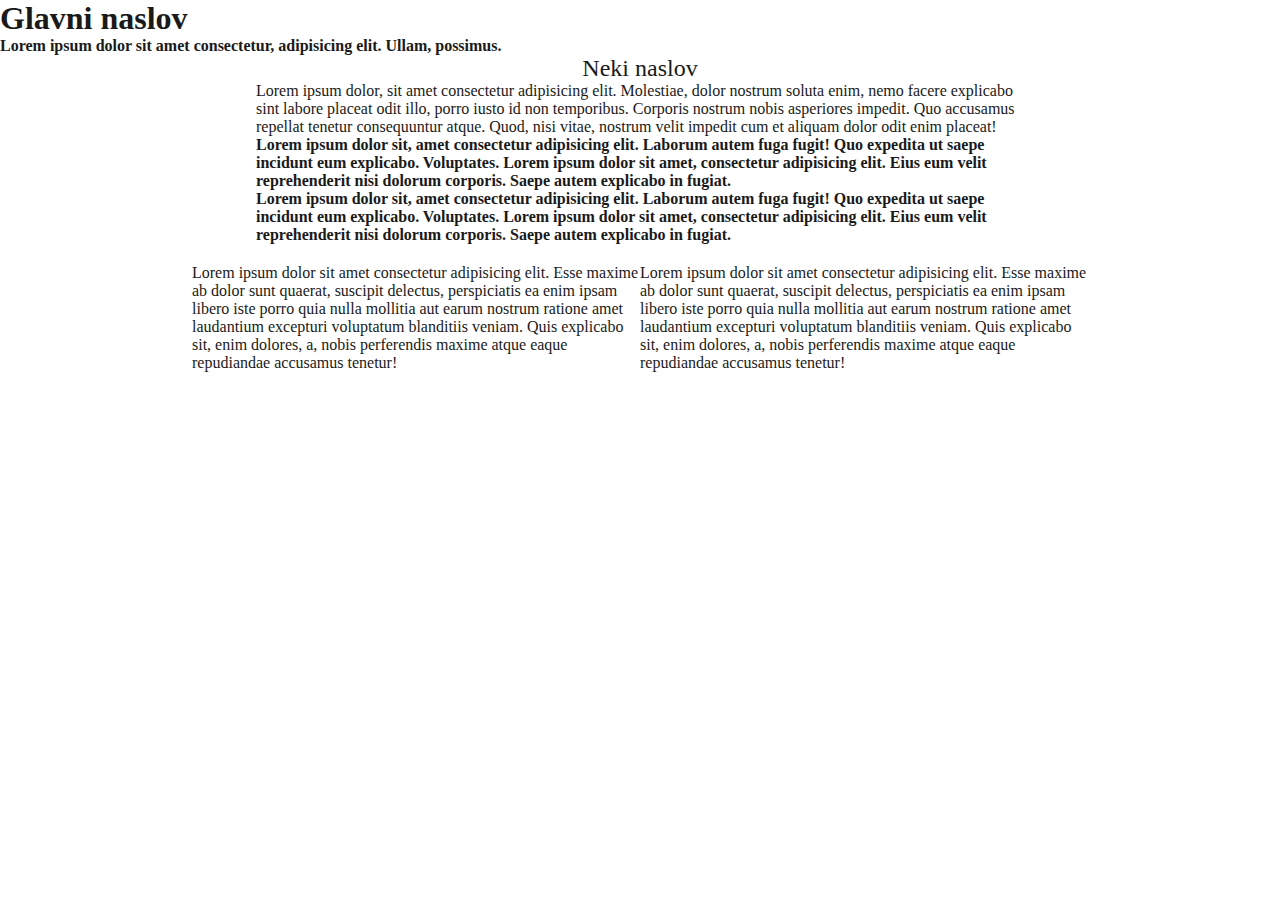
<file: intro/index.html>
<!DOCTYPE html>
<html lang="en">
<head>
    <meta charset="UTF-8">
    <meta http-equiv="X-UA-Compatible" content="IE=edge">
    <meta name="viewport" content="width=device-width, initial-scale=1.0">
    <link rel="stylesheet" href="./css/main.css"> <!-- css/main.css -->
    <title>Sass Tutorial</title>
</head>
<body class="light">
    <h1>Glavni naslov</h1>
    <p>Lorem ipsum dolor sit amet consectetur, adipisicing elit. Ullam, possimus.</p>
    <div class="main">
        <h2>Neki naslov</h2>
        <p>Lorem ipsum dolor, sit amet consectetur adipisicing elit. Molestiae, dolor nostrum soluta enim, nemo facere explicabo sint labore placeat odit illo, porro iusto id non temporibus. Corporis nostrum nobis asperiores impedit. Quo accusamus repellat tenetur consequuntur atque. Quod, nisi vitae, nostrum velit impedit cum et aliquam dolor odit enim placeat!</p>
        <p class="main-paragraph1">Lorem ipsum dolor sit, amet consectetur adipisicing elit. Laborum autem fuga fugit! Quo expedita ut saepe incidunt eum explicabo. Voluptates. Lorem ipsum dolor sit amet, consectetur adipisicing elit. Eius eum velit reprehenderit nisi dolorum corporis. Saepe autem explicabo in fugiat.</p>
        <p class="main-paragraph2">Lorem ipsum dolor sit, amet consectetur adipisicing elit. Laborum autem fuga fugit! Quo expedita ut saepe incidunt eum explicabo. Voluptates. Lorem ipsum dolor sit amet, consectetur adipisicing elit. Eius eum velit reprehenderit nisi dolorum corporis. Saepe autem explicabo in fugiat.</p>
    </div> 
    <div class="other">
        <p class="other-paragraph">Lorem ipsum dolor sit amet consectetur adipisicing elit. Esse maxime ab dolor sunt quaerat, suscipit delectus, perspiciatis ea enim ipsam libero iste porro quia nulla mollitia aut earum nostrum ratione amet laudantium excepturi voluptatum blanditiis veniam. Quis explicabo sit, enim dolores, a, nobis perferendis maxime atque eaque repudiandae accusamus tenetur!</p>
        <p class="other-paragraph">Lorem ipsum dolor sit amet consectetur adipisicing elit. Esse maxime ab dolor sunt quaerat, suscipit delectus, perspiciatis ea enim ipsam libero iste porro quia nulla mollitia aut earum nostrum ratione amet laudantium excepturi voluptatum blanditiis veniam. Quis explicabo sit, enim dolores, a, nobis perferendis maxime atque eaque repudiandae accusamus tenetur!</p>
    </div>
</body>
</html>
</file>
<file: intro/css/main.css>
* {
  -webkit-box-sizing: border-box;
          box-sizing: border-box;
  margin: 0;
  padding: 0;
}

/* 'resets'; */
body {
  background-color: #272727;
  color: #fff;
  font-weight: 700;
}

h2 {
  font-weight: 400;
}

.main {
  display: -webkit-box;
  display: -ms-flexbox;
  display: flex;
  -webkit-box-pack: center;
      -ms-flex-pack: center;
          justify-content: center;
  -webkit-box-align: center;
      -ms-flex-align: center;
          align-items: center;
  -webkit-box-orient: vertical;
  -webkit-box-direction: normal;
      -ms-flex-direction: column;
          flex-direction: column;
  width: 60%;
  margin: 0 auto;
  margin-bottom: 20px;
}

.main p {
  font-weight: 500;
}

.main .main-paragraph1, .main .main-paragraph2 {
  font-weight: 700;
}

.main .main-paragraph1:hover, .main .main-paragraph2:hover {
  color: #fa278f;
}

.main .main-paragraph2:hover {
  color: #ff652f;
}

@media (max-width: 1199px) {
  .main {
    -webkit-box-orient: horizontal;
    -webkit-box-direction: normal;
        -ms-flex-direction: row;
            flex-direction: row;
  }
}

@media (max-width: 991px) {
  .main {
    width: 90%;
  }
}

@media (max-width: 767px) {
  .main {
    -webkit-box-orient: vertical;
    -webkit-box-direction: normal;
        -ms-flex-direction: column;
            flex-direction: column;
  }
}

.other {
  display: -webkit-box;
  display: -ms-flexbox;
  display: flex;
  -webkit-box-pack: center;
      -ms-flex-pack: center;
          justify-content: center;
  -webkit-box-align: center;
      -ms-flex-align: center;
          align-items: center;
  -webkit-box-orient: horizontal;
  -webkit-box-direction: normal;
      -ms-flex-direction: row;
          flex-direction: row;
  width: 70%;
  margin: auto;
}

.other .other-paragraph {
  font-weight: 500;
}

.other .other-paragraph:hover {
  color: #ff652f;
}

@media (max-width: 767px) {
  .other {
    -webkit-box-orient: vertical;
    -webkit-box-direction: normal;
        -ms-flex-direction: column;
            flex-direction: column;
  }
}

.light {
  background-color: white;
  color: #1a1a1a;
}
/*# sourceMappingURL=main.css.map */
</file>
